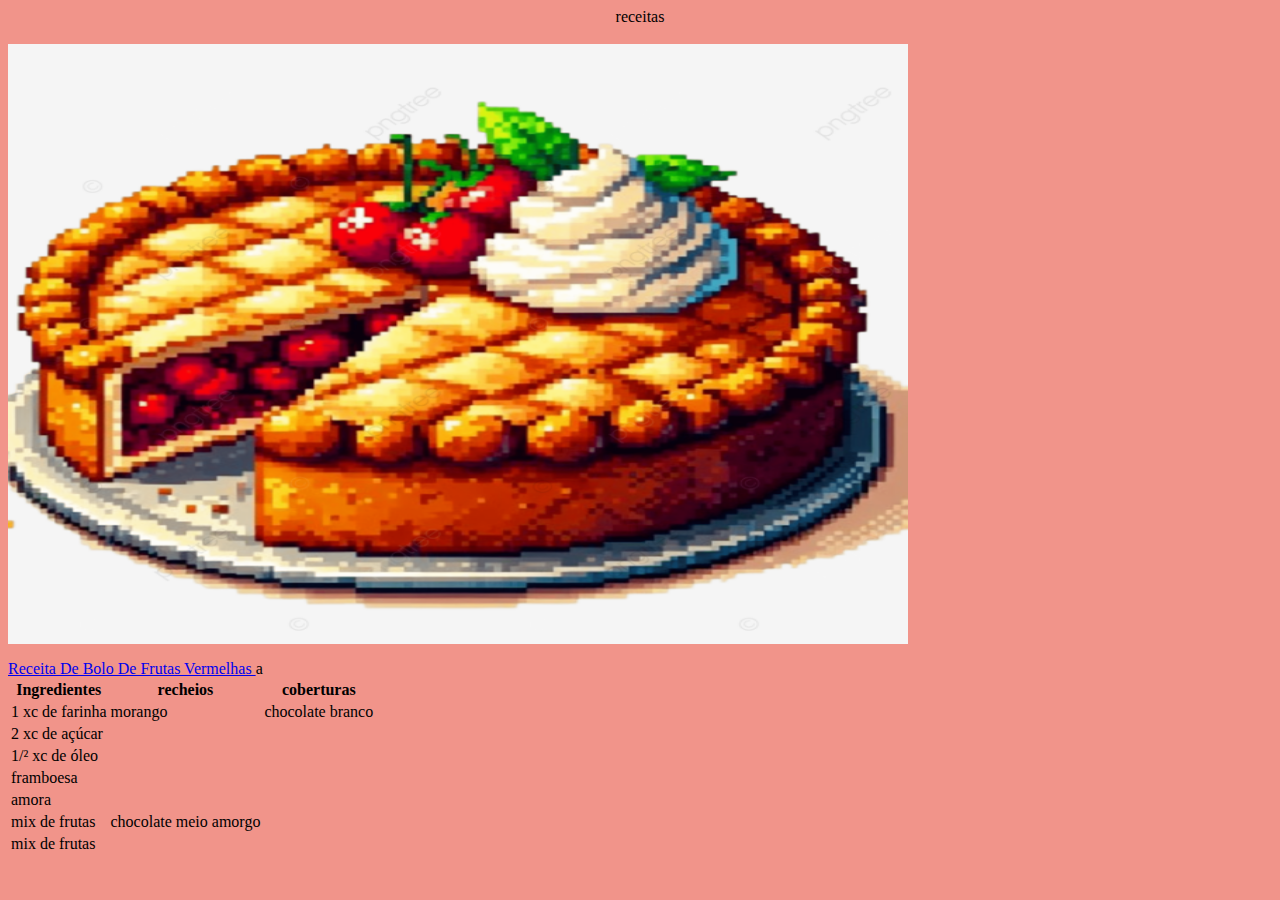
<file: index.html>
<html>
  <head>
    <body bgcolor= #F1948A>
    <title>bolos</title>
    <center><hl>receitas</hl></center>
    <br><img src="bolo de frutas vermelhas.png" height=600 width=900>
    <p><a href="https://www.tudogostoso.com.br/receita/9046-bolo-gelado-de-frutas-vermelhas.html"> Receita De Bolo De Frutas Vermelhas </a>
    </body>
    <style>
      table, th, td
       border:1px solid black;
    </style>
<body bgcolor= #F1948A>
  <table>
    <tr>
      <th>Ingredientes</th>
      <th>recheios</th>
      <th>coberturas</th>
    </tr>
    <tr>
      <td>1 xc de farinha</td>
      <td>morango</td>
      <td>chocolate branco</td>
    </tr>
    <tr>
      <td> 2 xc de açúcar</td>
      
    </tr>
    <tr>
      <td>1/² xc de óleo</td>
    </tr> a
    <tr> 
      <td>framboesa</td>
    </tr>
    <tr>
         <td>amora</td>
      <tr>
           <td>mix de frutas</td>

         <td>chocolate meio amorgo</td>
       </tr>

       <tr>
         <td>mix de frutas</td>
       </tr>
  </table>
  </body>
  </html>
</file>
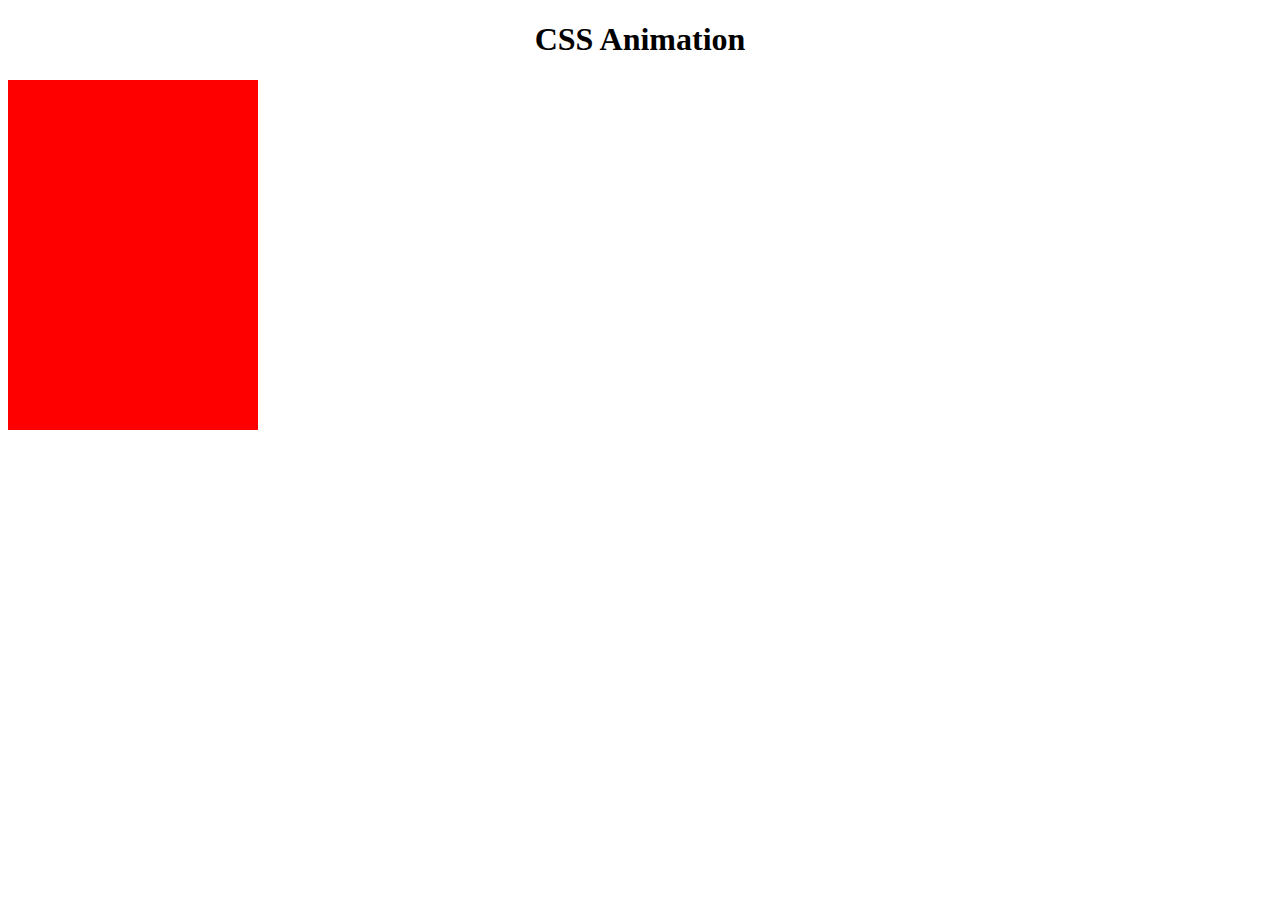
<file: lalala.html>
<!DOCTYPE html>
<html>
<head>
<style> 
div {
  width: 250px;
  height: 350px;
  background-color: red;
  position: relative;
  animation-name: example;
  animation-duration: 2s;
  animation-iteration-count: 2;
  animation-direction: alternate-reverse;  
}

@keyframes example {
  0%   {background-color:purple; left:0px; top:0px;}
  25%  {background-color:pink; left:200px; top:0px;}
  50%  {background-color:blue; left:200px; top:200px;}
  75%  {background-color:orange; left:0px; top:200px;}
  100% {background-color:red; left:0px; top:0px;}
}
  h1{text-align:center;}
</style>
</head>
<body>

<h1>CSS Animation</h1>

<div></div>

</body>
</html>
</file>
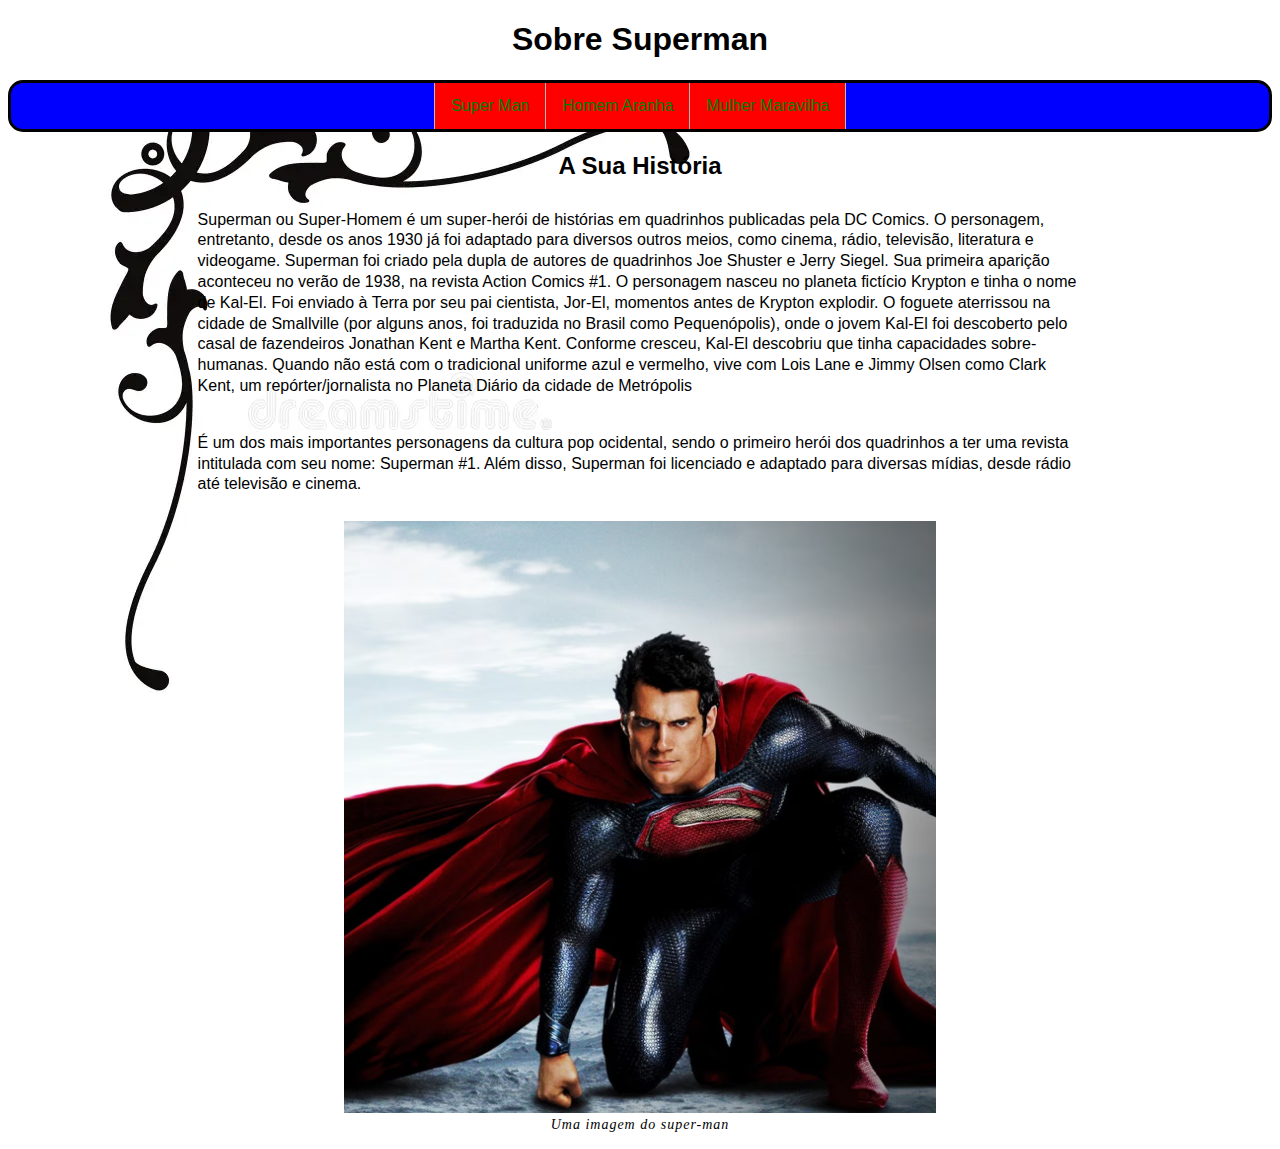
<file: pagina1.html>
<!DOCTYPE html>
<html>
<head>
<meta name="viewport" content="width=device-width, initial-scale=1.0">
<title>Super Heros</title>
<link href="./cssdetodos.css" type="text/css" rel="stylesheet">
</head>
<body>
<img class="canto" src="cornerr.jpg">
<h1>Sobre Superman</h1>
<ul>
 <li> </li>
  <li><a class="active" href="pagina1.html">Super Man</a></li>
  <li><a class="active" href="pagina2.html">Homem Aranha</a></li>
  <li><a class="active" href="pagina3.html">Mulher Maravilha</a></li>
</ul>
<h2>A Sua História</h2>



<p>Superman ou Super-Homem é um super-herói de histórias em quadrinhos publicadas pela DC Comics. O personagem, entretanto, desde os anos 1930 já foi adaptado para diversos outros meios, como cinema, rádio, televisão, literatura e videogame. Superman foi criado pela dupla de autores de quadrinhos Joe Shuster e Jerry Siegel. Sua primeira aparição aconteceu no verão de 1938, na revista Action Comics #1. O personagem nasceu no planeta fictício Krypton e tinha o nome de Kal-El. Foi enviado à Terra por seu pai cientista, Jor-El, momentos antes de Krypton explodir. O foguete aterrissou na cidade de Smallville (por alguns anos, foi traduzida no Brasil como Pequenópolis), onde o jovem Kal-El foi descoberto pelo casal de fazendeiros Jonathan Kent e Martha Kent. Conforme cresceu, Kal-El descobriu que tinha capacidades sobre-humanas. Quando não está com o tradicional uniforme azul e vermelho, vive com Lois Lane e Jimmy Olsen como Clark Kent, um repórter/jornalista no Planeta Diário da cidade de Metrópolis</p>

<p>É um dos mais importantes personagens da cultura pop ocidental, sendo o primeiro herói dos quadrinhos a ter uma revista intitulada com seu nome: Superman #1. Além disso, Superman foi licenciado e adaptado para diversas mídias, desde rádio até televisão e cinema.</p>
<figure>
 <center><img src=superman.jpg heigh=50% width=50%></center>
<center><figcaption>Uma imagem do super-man</figcaption></center>
  
</div>
</figure>

</body>
</html>
</file>
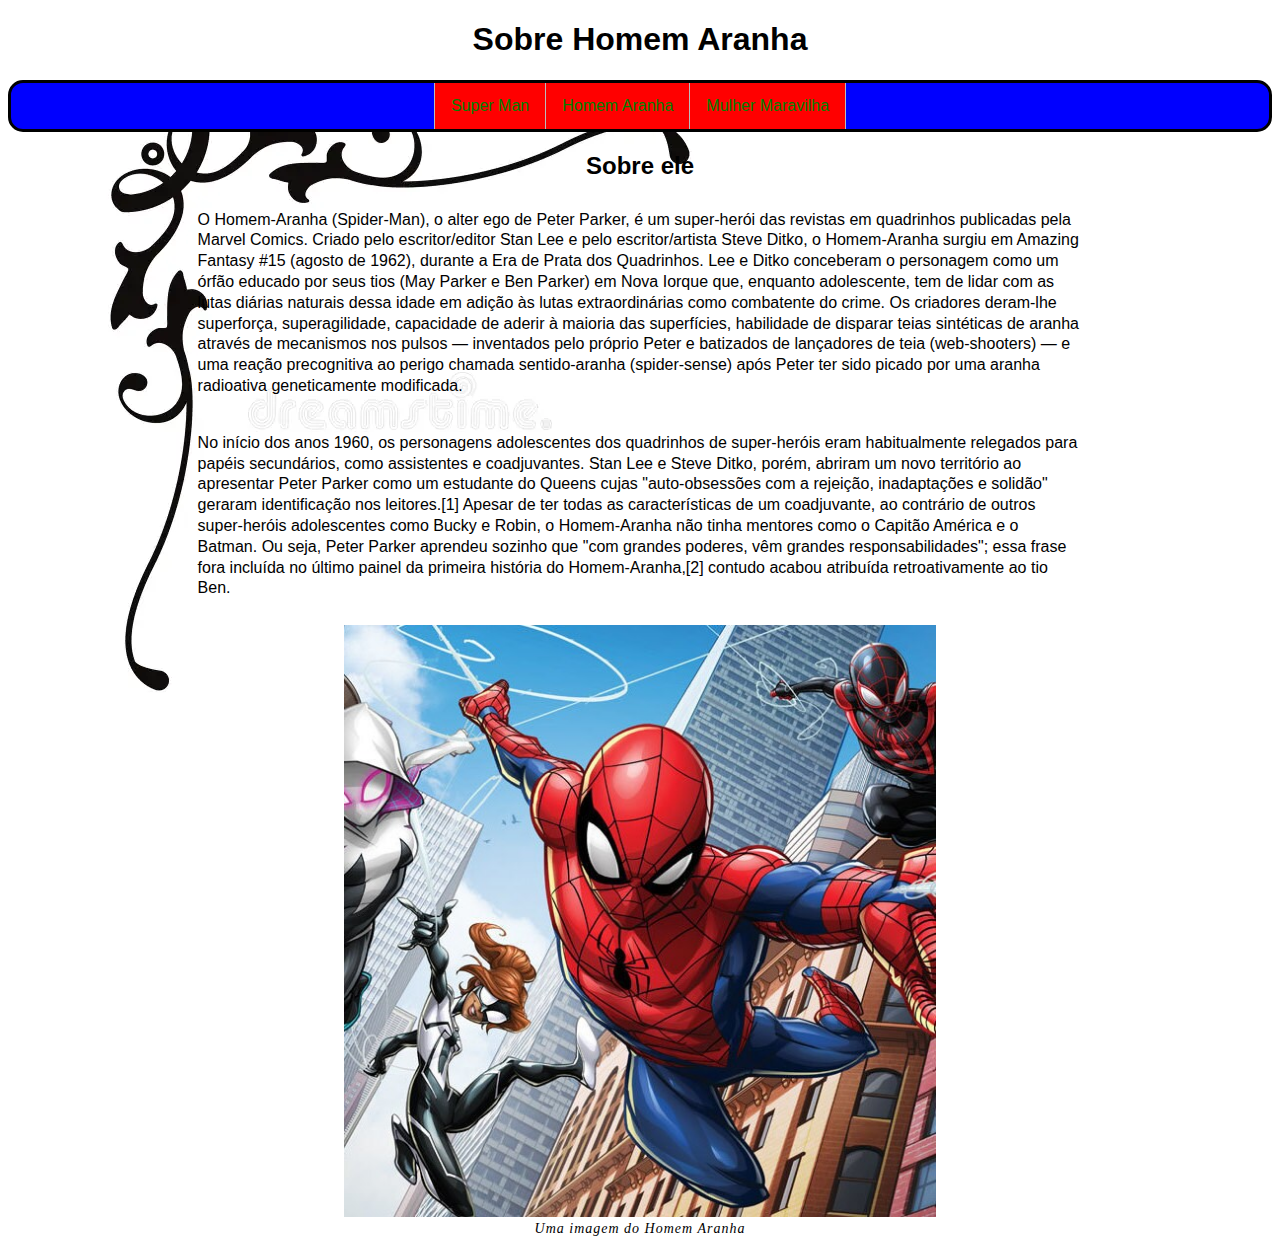
<file: pagina2.html>
<!DOCTYPE html>
<html>
<head>
<meta name="viewport" content="width=device-width, initial-scale=1.0">
<title>Super Heros</title>
<link href="./cssdetodos.css" type="text/css" rel="stylesheet">
</head>
<body>
<img class="canto" src="cornerr.jpg">
<h1>Sobre Homem Aranha</h1>
<ul>
 <li> </li>
  <li><a class="active" href="pagina1.html">Super Man</a></li>
  <li><a class="active" href="pagina2.html">Homem Aranha</a></li>
  <li><a class="active" href="pagina3.html">Mulher Maravilha</a></li>
</ul>
<h2>Sobre ele</h2>
<p>O Homem-Aranha (Spider-Man), o alter ego de Peter Parker, é um super-herói das revistas em quadrinhos publicadas pela Marvel Comics. Criado pelo escritor/editor Stan Lee e pelo escritor/artista Steve Ditko, o Homem-Aranha surgiu em Amazing Fantasy #15 (agosto de 1962), durante a Era de Prata dos Quadrinhos. Lee e Ditko conceberam o personagem como um órfão educado por seus tios (May Parker e Ben Parker) em Nova Iorque que, enquanto adolescente, tem de lidar com as lutas diárias naturais dessa idade em adição às lutas extraordinárias como combatente do crime. Os criadores deram-lhe superforça, superagilidade, capacidade de aderir à maioria das superfícies, habilidade de disparar teias sintéticas de aranha através de mecanismos nos pulsos — inventados pelo próprio Peter e batizados de lançadores de teia (web-shooters) — e uma reação precognitiva ao perigo chamada sentido-aranha (spider-sense) após Peter ter sido picado por uma aranha radioativa geneticamente modificada.</p>
<p>No início dos anos 1960, os personagens adolescentes dos quadrinhos de super-heróis eram habitualmente relegados para papéis secundários, como assistentes e coadjuvantes. Stan Lee e Steve Ditko, porém, abriram um novo território ao apresentar Peter Parker como um estudante do Queens cujas "auto-obsessões com a rejeição, inadaptações e solidão" geraram identificação nos leitores.[1] Apesar de ter todas as características de um coadjuvante, ao contrário de outros super-heróis adolescentes como Bucky e Robin, o Homem-Aranha não tinha mentores como o Capitão América e o Batman. Ou seja, Peter Parker aprendeu sozinho que "com grandes poderes, vêm grandes responsabilidades"; essa frase fora incluída no último painel da primeira história do Homem-Aranha,[2] contudo acabou atribuída retroativamente ao tio Ben.</p>

 <figure>
 <center><img src=piranha.jpeg heigh=50% width=50%></center>
<center><figcaption>Uma imagem do Homem Aranha</figcaption></center>
  
</figure>

</body>
</html>
</file>
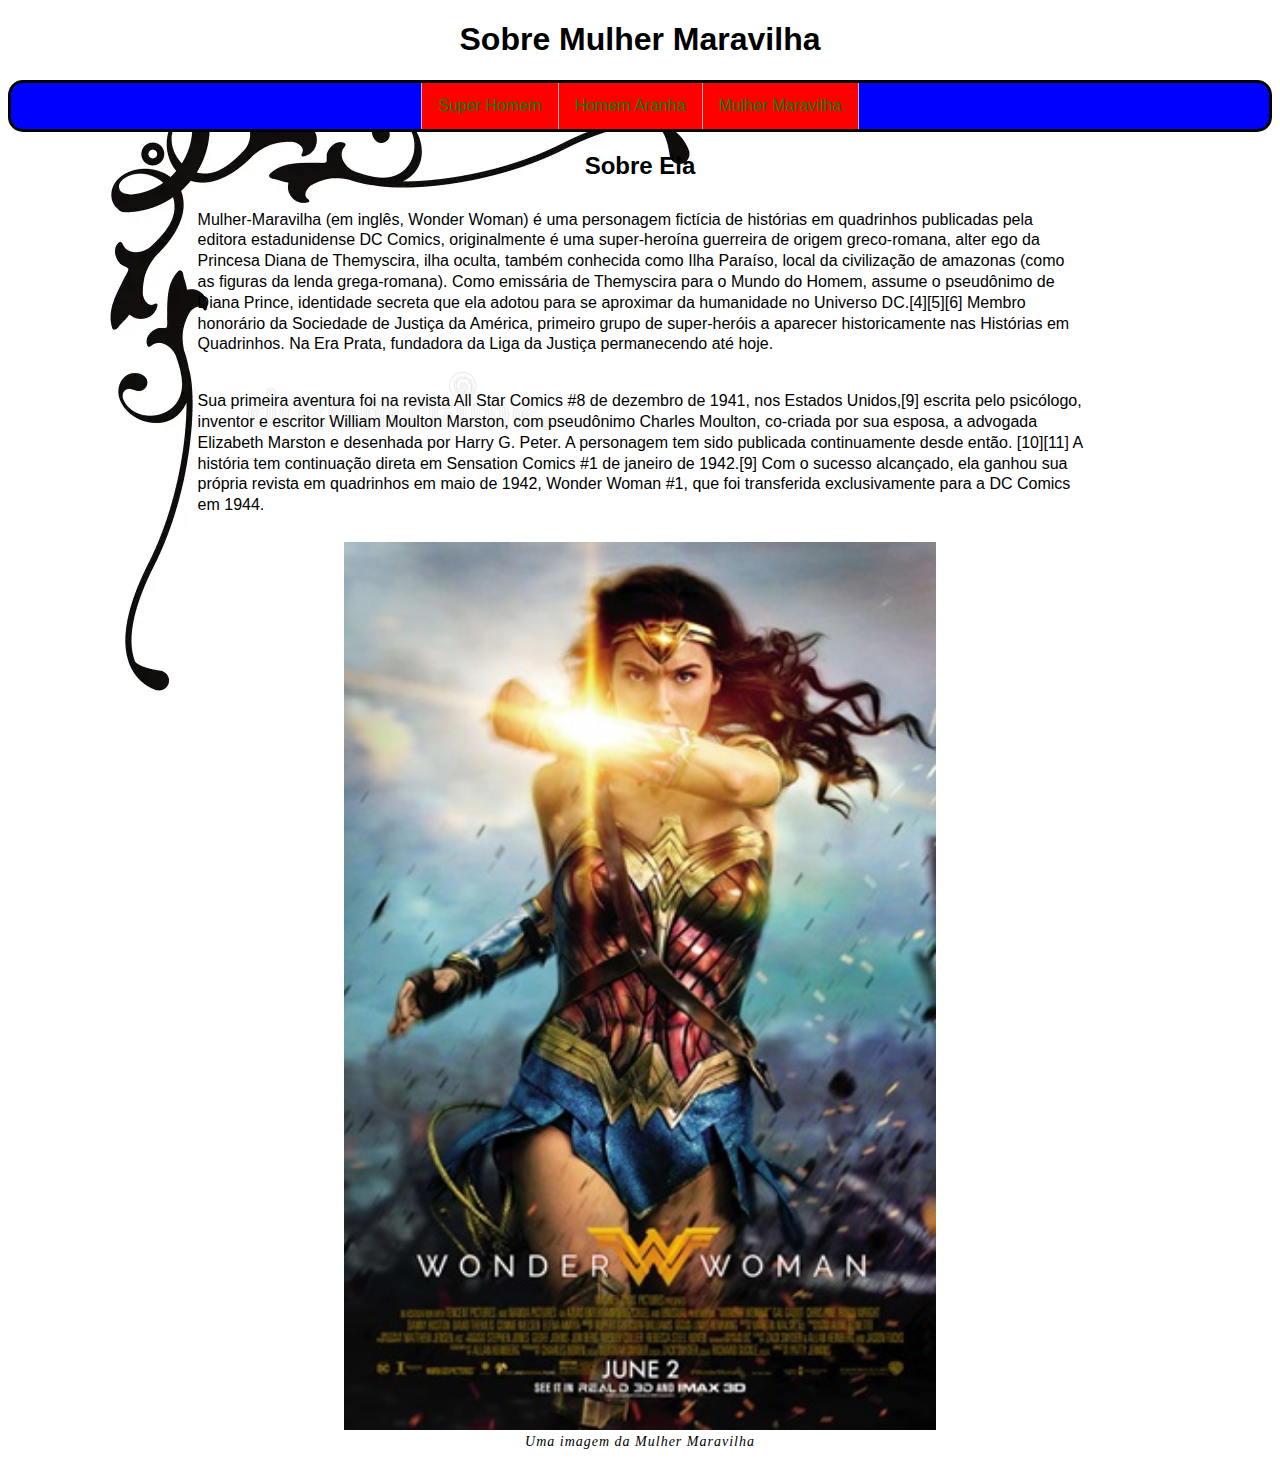
<file: pagina3.html>
<!DOCTYPE html>
<html>
<head>
<meta name="viewport" content="width=device-width, initial-scale=1.0">
<title>Super Heros</title>
<link href="./cssdetodos.css" type="text/css" rel="stylesheet">
</head>
<body>
<img class="canto" src="cornerr.jpg">
<h1>Sobre Mulher Maravilha</h1>
<ul>
 <li> </li>
  <li><a class="active" href="pagina1.html">Super Homem</a></li>
  <li><a class="active" href="pagina2.html">Homem Aranha</a></li>
  <li><a class="active" href="pagina3.html">Mulher Maravilha</a></li>
</ul>
<h2>Sobre Ela</h2>
<p>Mulher-Maravilha (em inglês, Wonder Woman) é uma personagem fictícia de histórias em quadrinhos publicadas pela editora estadunidense DC Comics, originalmente é uma super-heroína guerreira de origem greco-romana, alter ego da Princesa Diana de Themyscira, ilha oculta, também conhecida como Ilha Paraíso, local da civilização de amazonas (como as figuras da lenda grega-romana). Como emissária de Themyscira para o Mundo do Homem, assume o pseudônimo de Diana Prince, identidade secreta que ela adotou para se aproximar da humanidade no Universo DC.[4][5][6] Membro honorário da Sociedade de Justiça da América, primeiro grupo de super-heróis a aparecer historicamente nas Histórias em Quadrinhos. Na Era Prata, fundadora da Liga da Justiça permanecendo até hoje.</p>
<p>Sua primeira aventura foi na revista All Star Comics #8 de dezembro de 1941, nos Estados Unidos,[9] escrita pelo psicólogo, inventor e escritor William Moulton Marston, com pseudônimo Charles Moulton, co-criada por sua esposa, a advogada Elizabeth Marston e desenhada por Harry G. Peter. A personagem tem sido publicada continuamente desde então. [10][11] A história tem continuação direta em Sensation Comics #1 de janeiro de 1942.[9] Com o sucesso alcançado, ela ganhou sua própria revista em quadrinhos em maio de 1942, Wonder Woman #1, que foi transferida exclusivamente para a DC Comics em 1944.</p>

<figure>
 <center><img src=Mulher_Maravilha_2009.jpg heigh=50% width=50%></center>
<center><figcaption>Uma imagem da Mulher Maravilha</figcaption></center>
 
</figure>

 
</body>
</html>
</file>
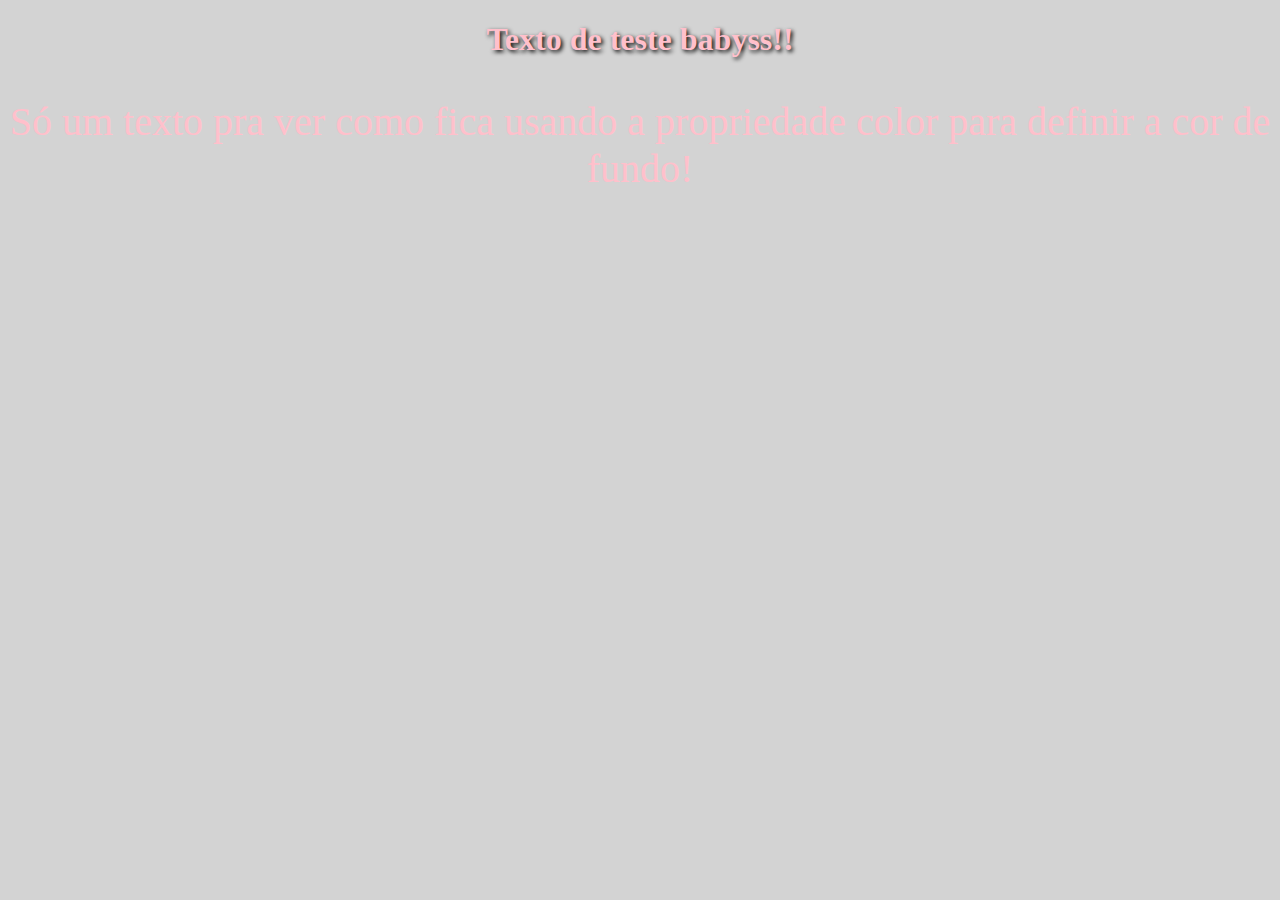
<file: testedeshadow.html>
<!DOCTYPE html>
<html>
<head>
<style>
h1 {
  color: pink;
  text-shadow: 2px 2px 4px #000000;
}
  
p { 
  color: pink;
  text-align: center;
  font-family: "Brush Script MT";
   font-size: 40px;
}
  
body {
  background-color: lightgrey;
}
</style>
</head>
<body> 
<h1><center>Texto de teste babyss!!</h1>
</center>
  <p> Só um texto pra ver como fica usando a propriedade color para definir a cor de fundo! </p>
</body>
</html>
</file>
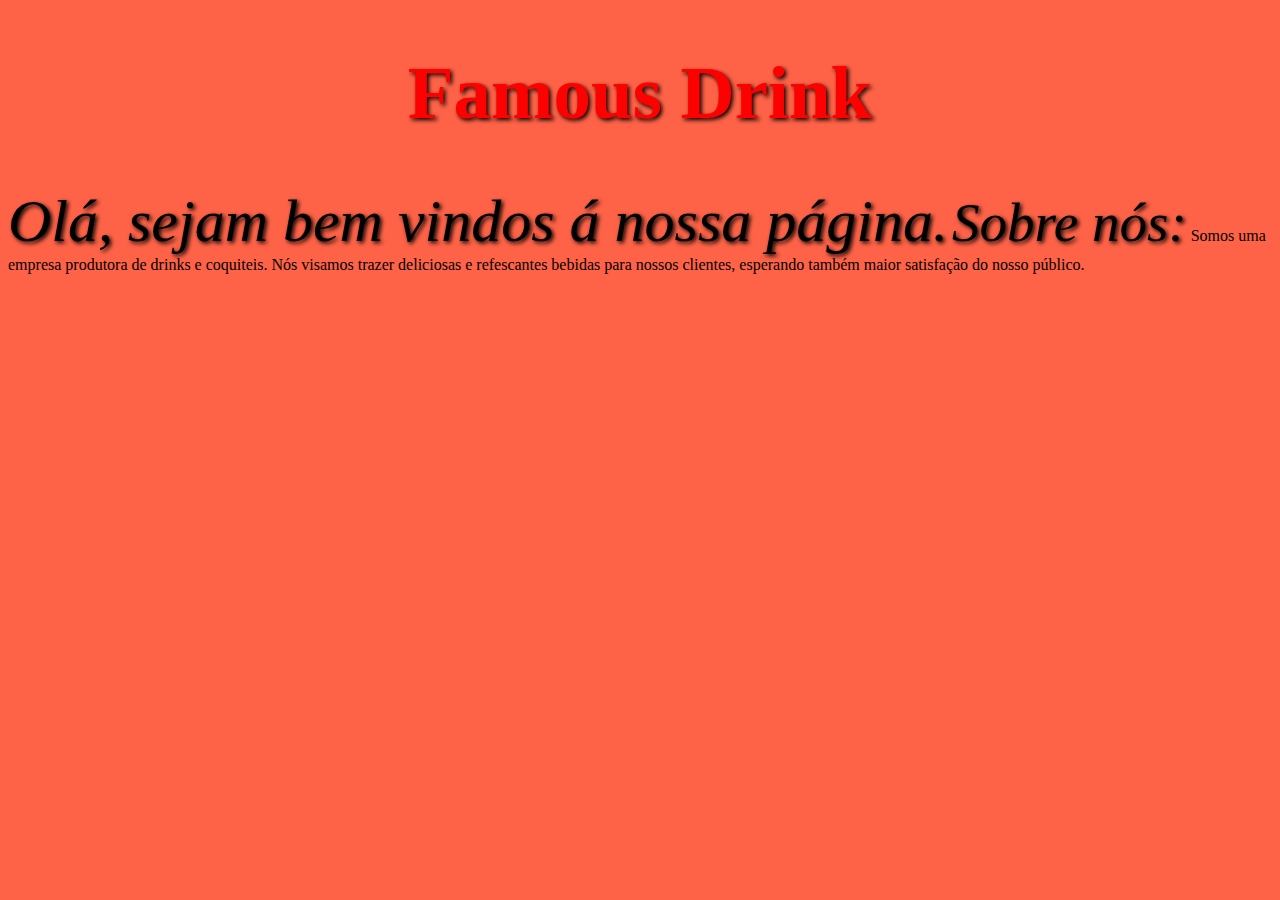
<file: trabalhoempreend.html>
<!DOCTYPE html>
<html>
<head>
<style>
h1 {
  color: red;
  font-size: 75px;
  text-align: center;
  text-shadow: 2px 2px 4px #000000;
}
  
p1 { 
  color: Black;
  font-size: 60px;
  text-shadow: 2px 2px 4px #000000;
}

p2 {
  color:Black;
  font-size: 55px;
  text-shadow: 2px 2px 4px #000000;
}
  
body {
  background-color: tomato;
}
</style>
<title>Famous Drink</title>
</head>
<body>

<h1>Famous Drink</h1>
<p1><i>Olá, sejam bem vindos á nossa página.</i></p1>
  
<p2><i>Sobre nós:</i></p2>
  
<p3>Somos uma empresa produtora de drinks e coquiteis. Nós visamos trazer deliciosas e refescantes bebidas para nossos clientes,
esperando também maior satisfação do nosso público.</p3>

</body>
</html>
</file>
<file: cssdetodos.css>
.canto{
	position: absolute;
	top: 0;
	left: 0;
	z-index: -1;
	opacity: 1;
}

ul {
  list-style-type: none;
  margin: 0;
  padding: 0;
  overflow: hidden;
  background-color: blue;
border: 3px solid;
  border-radius: 15px;
text-align: center;

 display: flex;
 flex-direction: row;
justify-content: center;

}

li {
  float: left;
border-right: 1px solid #bbbbbb;
background-color: red;

}

li a {
	display: inline-block;
	color: green;
	text-align: center;
	padding: 14px 16px;
	text-decoration: none;
}

li a:hover {
  background-color: yellow;
}

body {
	background-color: #blue;
	font-family: sans-serif;
}

h1 {
	text-align: center;
}

h2 {
	text-align: center;
}

h4 {
	text-align: center;
}

p{
	padding: 10px 15%;
	line-height: 1.3;
}

figcaption{
	font-size: 14px;
	font-style: italic;
	font-family: serif;
	letter-spacing: 1px;
}




@media screen and (max-width: 600px) {
  
  ul li {
float: none;
}
 ul {
  flex-direction: column; 
}
p { 
padding: 10px 10px 10px 50px;
}
h1 {
	padding: 50px 0px 0px 0px;
}
}
</file>
